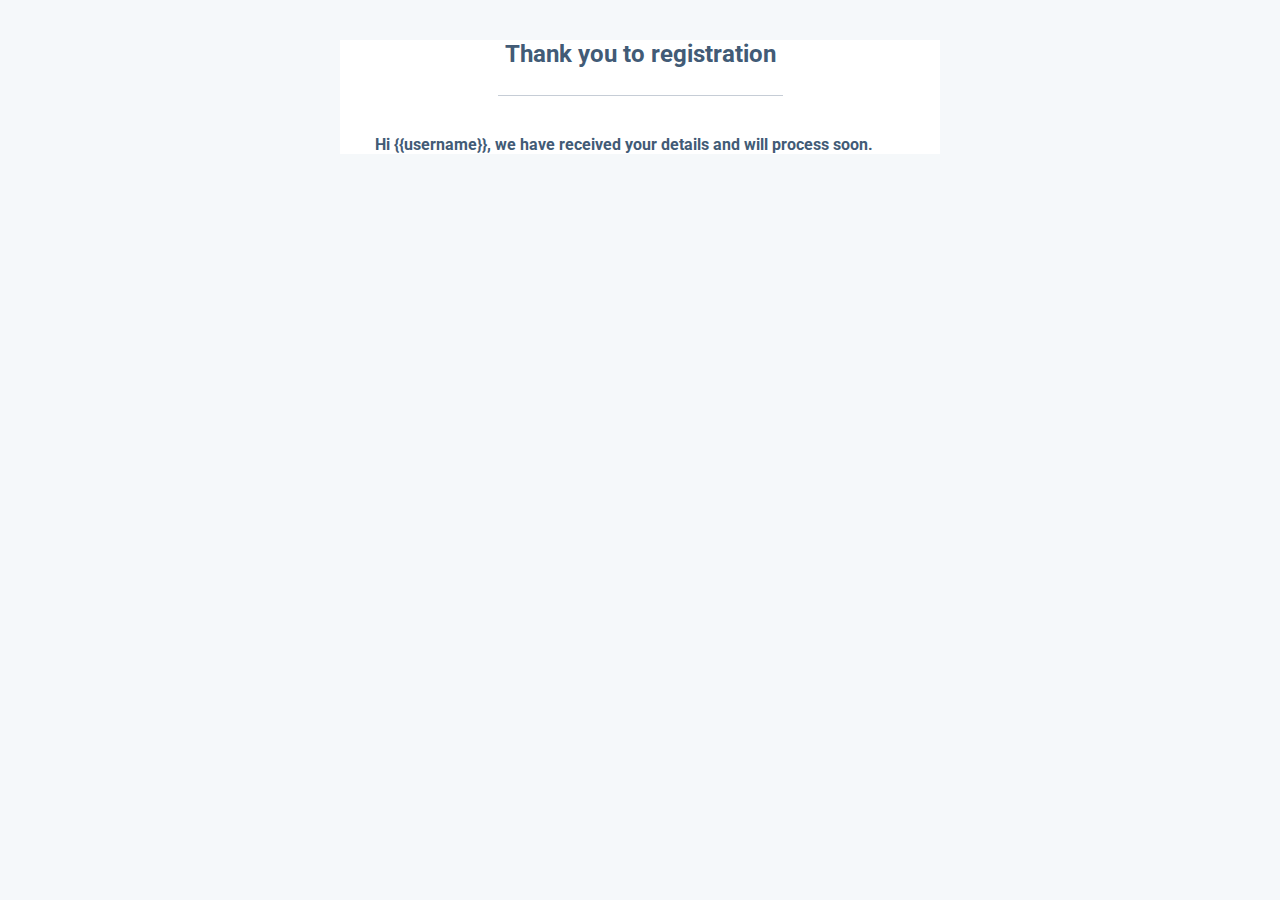
<file: bankingproject/templates/email.html>
<html lang="en" dir="ltr">
	<head>
		<meta charset="utf-8">
		<title></title>
		<style>
			@import url('https://fonts.googleapis.com/css?family=Roboto:400,100,300,500,700,900');
		</style>
	</head>
	<body style="background: #f5f8fa;font-family: 'Roboto', sans-serif;">
		<div style="width: 90%;max-width:600px;margin: 20px auto;background: #ffffff;">
			<section style="margin: 0 15px;color:#425b76;">
				<h2 style="margin: 40px 0 27px 0;text-align: center;">Thank you to registration</h2>
				<hr style="border:0;border-top: 1px solid rgba(66,91,118,0.3);max-width: 50%">
				<p style="font-size:15.5px;font-weight: bold;margin:40px 20px 15px 20px;">Hi {{username}}, we have received your details and will process soon.</p>
			</section>
		</div>
	</body>
</html>
</file>
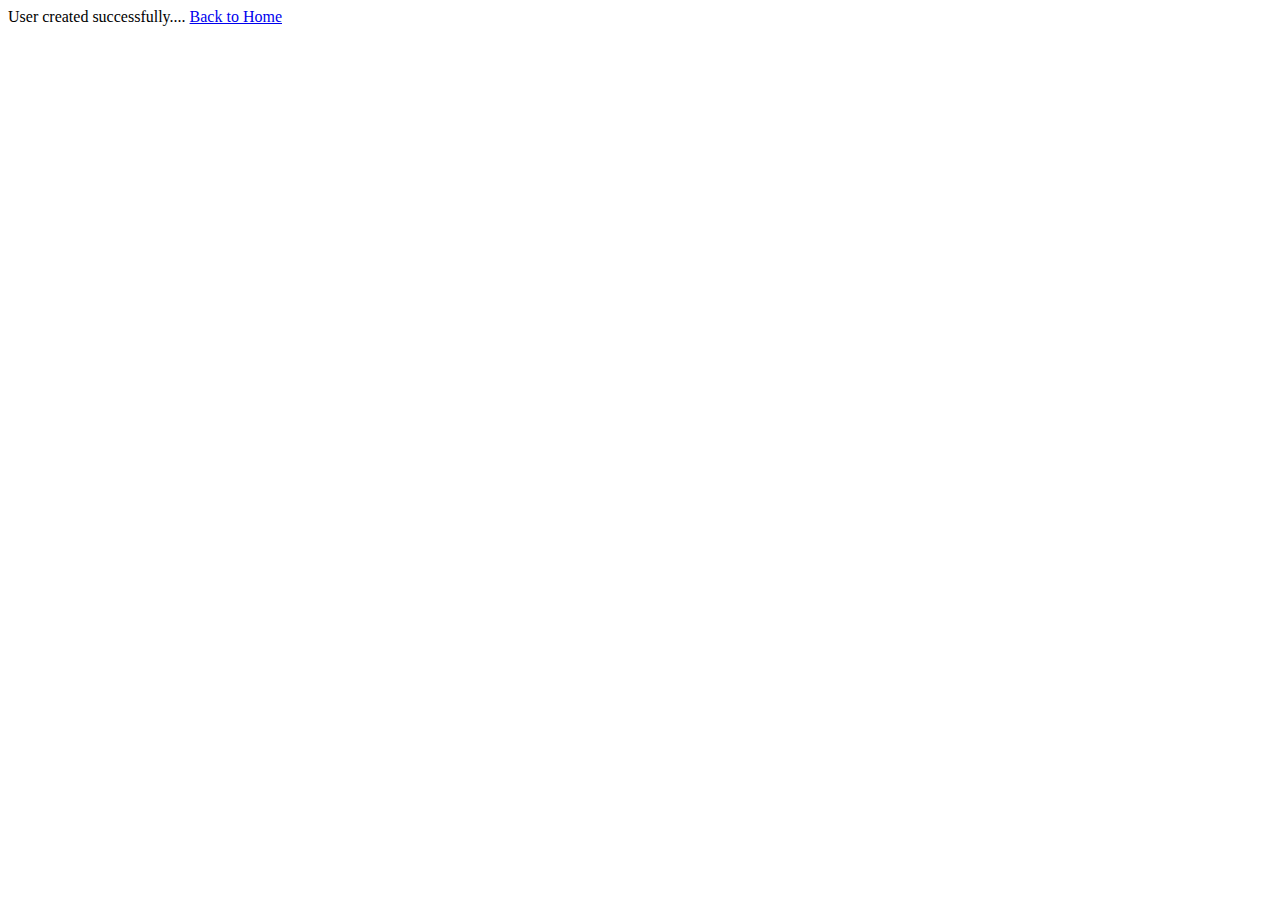
<file: bankingproject/templates/register_success.html>
<!DOCTYPE html>
<html lang="en">
<head>
    <meta charset="UTF-8">
    <title>Title</title>
</head>
<body>
User created successfully....
<a href="{% url 'bankingapp:index' %}">Back to Home</a>
</body>
</html>
</file>
